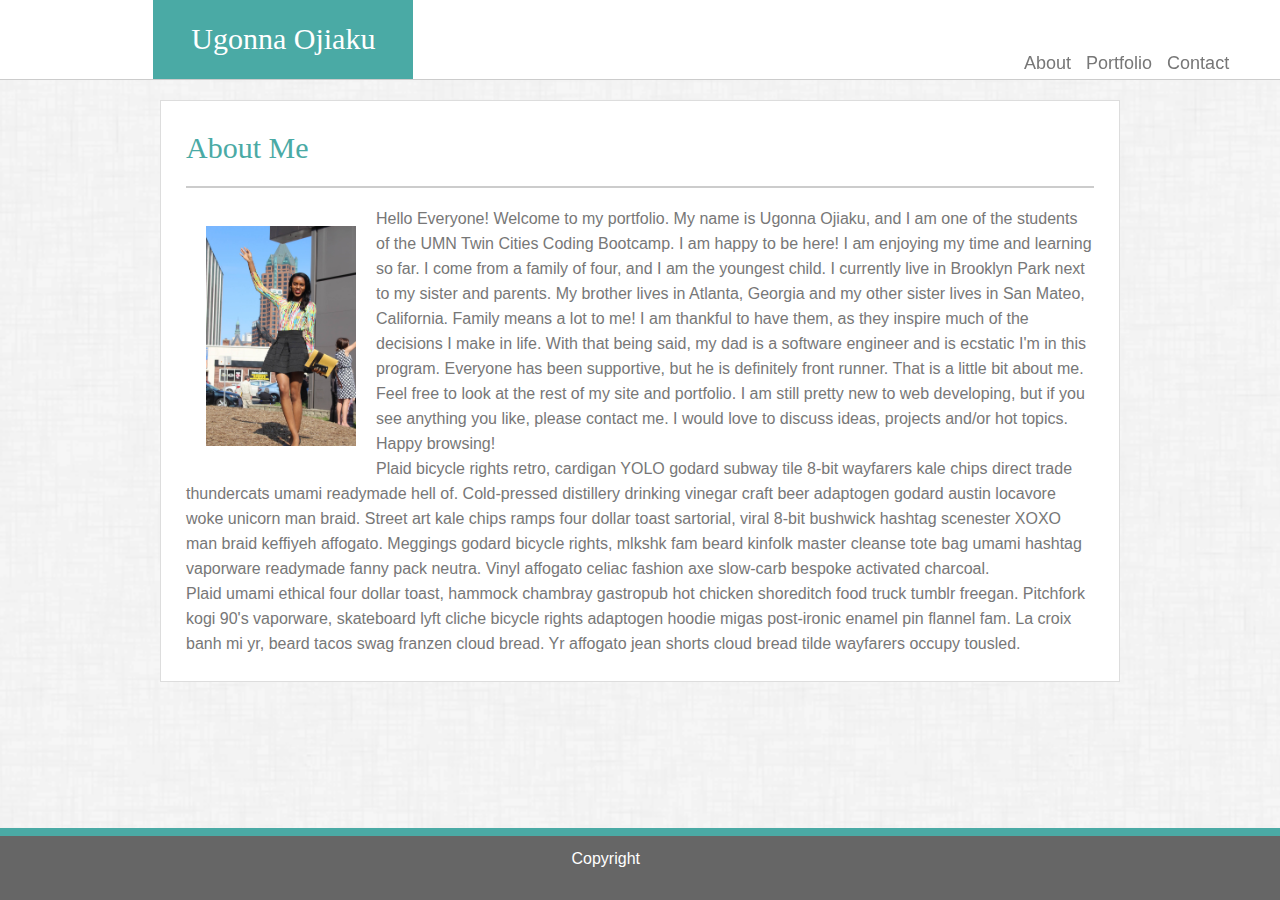
<file: index.html>
<!DOCTYPE html>
<html lang="en">
    <head>
    <meta charset="UTF-8">
    <title>About Ugonna Ojiaku</title>
    <link rel="stylesheet" type"text/css" href="assets/css/reset.css">
    <link rel="stylesheet" type"text/css" href="assets/css/style.css">
    <meta name="viewport" content="width=device-width, initial-scale=1.0">
    </head>

<body>
    <header>
    <h1 id="Title">Ugonna Ojiaku</h1>

    <div class ="Links">
    <a id="LinkAttributes" href="index.html">About</a>
    <a id="LinkAttributes" href="portfolio.html">Portfolio</a>
    <a id="LinkAttributes" href="contact.html">Contact</a>
    </div>

    </header>

    <div class="Body" id="wrapper">
    <h1 id="Subtitle">About Me</h1>

    <img id="My_Picture" src="assets/images/13235476_10209796607855968_1933296047838702599_o.jpg" alt="A Picture of Me" width="150" height="220"/>

    <p class="About_Text">
        Hello Everyone! Welcome to my portfolio. My name is Ugonna Ojiaku, and I am one 
        of the students of the UMN Twin Cities Coding Bootcamp. I am happy to be here! I 
        am enjoying my time and learning so far. I come from a family of four, and 
        I am the youngest child. I currently live in Brooklyn Park next to my sister and parents. 
        My brother lives in Atlanta, Georgia and my other sister lives in San Mateo, California. 
        Family means a lot to me! I am thankful to have them, as they inspire much of the 
        decisions I make in life. With that being said, my dad is a software engineer and 
        is ecstatic I'm in this program. Everyone has been supportive, but he is definitely 
        front runner. That is a little bit about me. Feel free to look at the rest of my site 
        and portfolio. I am still pretty new to web developing, but if you see anything you 
        like, please contact me. I would love to discuss ideas, projects and/or hot topics. 
        Happy browsing!
    </p>

    
     <p class="About_Text"> 
        Plaid bicycle rights retro, cardigan YOLO godard subway tile 8-bit wayfarers 
        kale chips direct trade thundercats umami readymade hell of. Cold-pressed 
        distillery drinking vinegar craft beer adaptogen godard austin locavore woke 
        unicorn man braid. Street art kale chips ramps four dollar toast sartorial, 
        viral 8-bit bushwick hashtag scenester XOXO man braid keffiyeh affogato. Meggings 
        godard bicycle rights, mlkshk fam beard kinfolk master cleanse tote bag umami hashtag 
        vaporware readymade fanny pack neutra. Vinyl affogato celiac fashion axe slow-carb bespoke 
        activated charcoal.
     </p>


     <p class="About_Text">
        Plaid umami ethical four dollar toast, hammock chambray gastropub hot chicken shoreditch food 
        truck tumblr freegan. Pitchfork kogi 90's vaporware, skateboard lyft cliche bicycle rights 
        adaptogen hoodie migas post-ironic enamel pin flannel fam. La croix banh mi yr, beard tacos swag 
        franzen cloud bread. Yr affogato jean shorts cloud bread tilde wayfarers occupy tousled.
     </p>

    </div>

    <br><br><br><br><br>

    <footer>
    <p class="Text">Copyright</p>
    </footer>

</body>

</html>
</file>
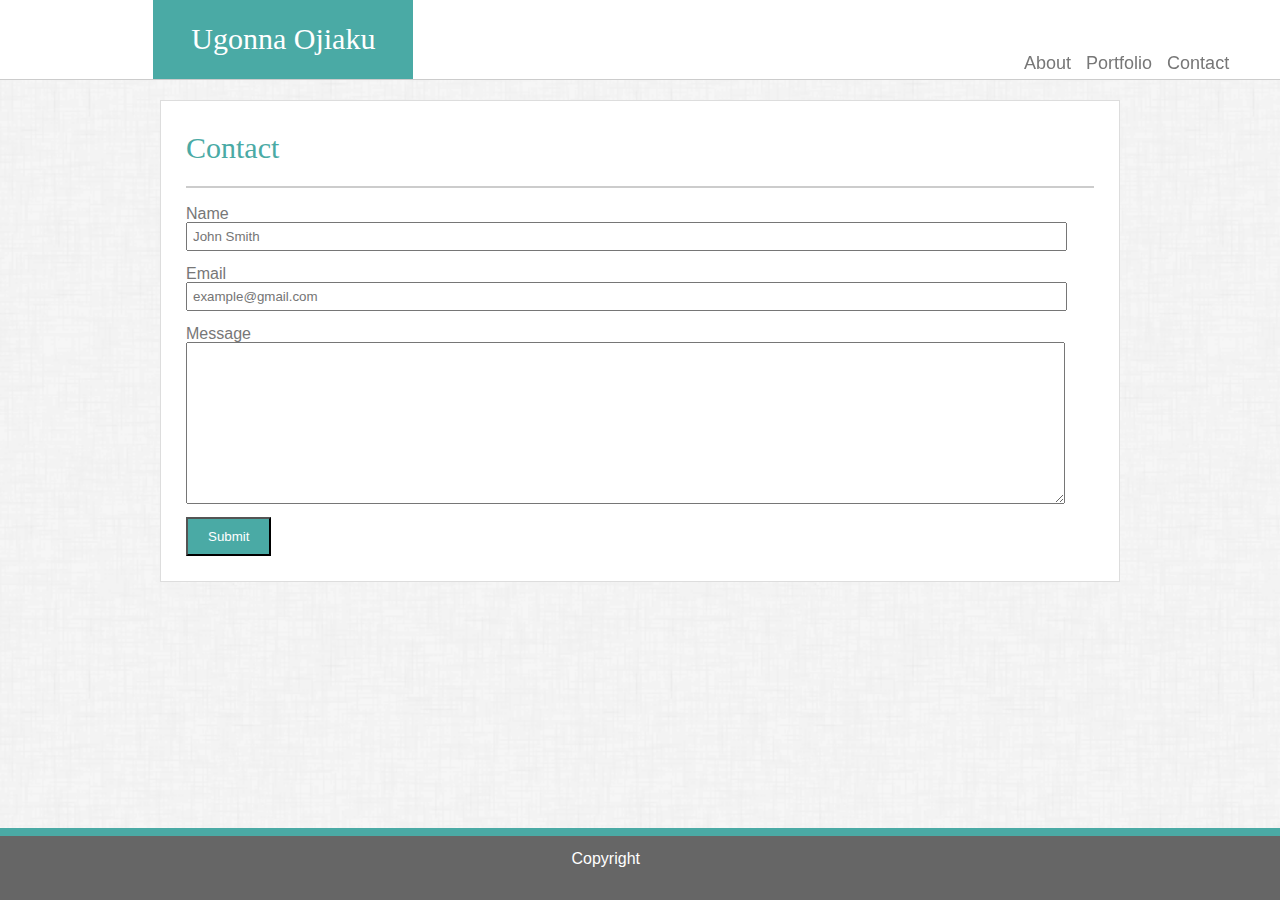
<file: contact.html>
<!DOCTYPE html> 
<html lang="en">
    <head>
    <meta charset="UTF-8">
    <title>Contact Ugonna</title>
    <link rel="stylesheet" type"text/css" href="assets/css/reset.css">
    <link rel="stylesheet" type"text/css" href="assets/css/style.css">
    <meta name="viewport" content="width=device-width, initial-scale=1.0">
    </head>

<body>
    <header>
        <h1 id="Title">Ugonna Ojiaku</h1>

        <div class ="Links">
            <a id="LinkAttributes" href="index.html">About</a>
            <a id="LinkAttributes" href="portfolio.html">Portfolio</a>
            <a id="LinkAttributes" href="contact.html">Contact</a>
        </div>

    </header>

<div class="Body" id="wrapper">
<h2 id="Subtitle">Contact</h2>
<p>Name</p>
    <input class="inputboxes" type="text" placeholder="John Smith">
<p>Email</p>
    <input class="inputboxes" type="text" placeholder="example@gmail.com">
<p>Message</p>
    <textarea id="Message-Textbox" type="text"></textarea>
<button>Submit</button>

</div>

    <footer>
    <p class="Text">Copyright</p>
    </footer>
</file>
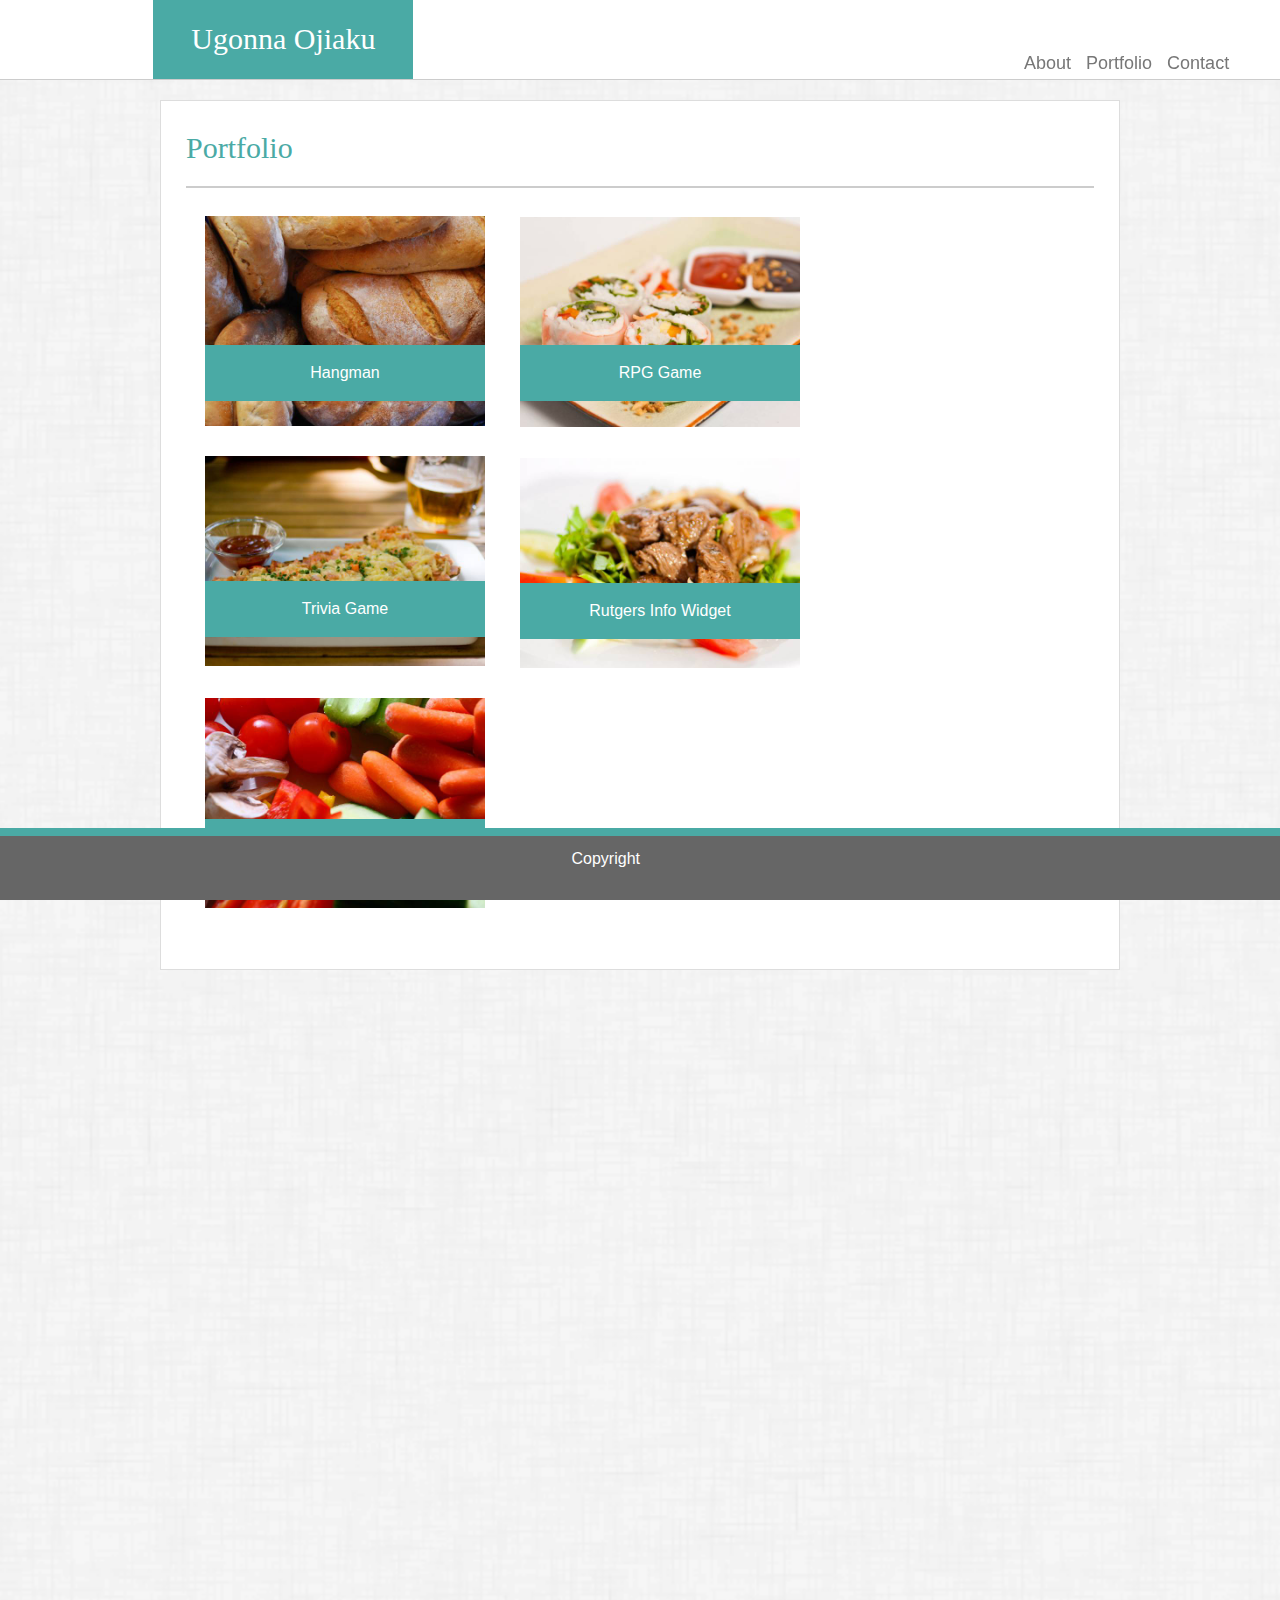
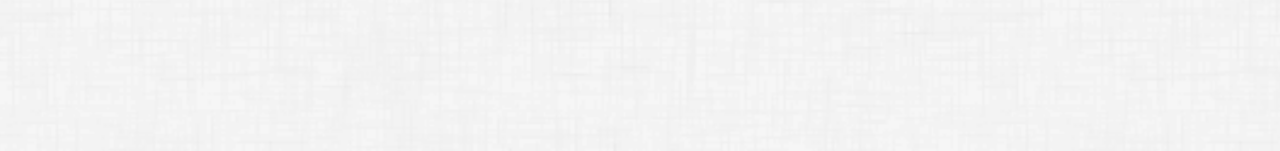
<file: portfolio.html>
<!DOCTYPE html>
<html lang="en">
    <head>
    <meta charset="UTF-8">
    <title>Ugonna's Portfolio</title>
    <link rel="stylesheet" type"text/css" href="assets/css/reset.css">
    <link rel="stylesheet" type"text/css" href="assets/css/style.css">
    <meta name="viewport" content="width=device-width, initial-scale=1.0">
    </head>

<body>
    <header>
        <h1 id="Title">Ugonna Ojiaku</h1>
    
        <div class ="Links">
            <a id="LinkAttributes" href="index.html">About</a>
            <a id="LinkAttributes" href="portfolio.html">Portfolio</a>
            <a id="LinkAttributes" href="contact.html">Contact</a>
        </div>
        
    </header>

    <div class="Body Portfolio_Body Portfolio_wrapper" id="wrapper">
        <h1 id="Subtitle">Portfolio</h1>

        <a href="#">
        <img class="Pictures" id="Hangman" src="assets/images/Hangman.jpg"/>
            <p class="Overlay_Text" id="HangmanOverlay">Hangman</p>
        
        <img class="Pictures" id="RPG" src="assets/images/RPG.jpg"/>
            <p class="Overlay_Text" id="RPGOverlay">RPG Game</p>
        
        <img class="Pictures" id="Trivia" src="assets/images/Trivia.jpg"/>
            <p class="Overlay_Text" id="TriviaOverlay">Trivia Game</p>
        
        <img class="Pictures" id="Rutgers" src="assets/images/Rutgers.jpg"/>
            <p class="Overlay_Text" id="RutgersOverlay">Rutgers Info Widget</p>
        
        <img class="Pictures" id="Rock" src="assets/images/Rock.jpg"/>
            <p class="Overlay_Text" id="RockOverlay">Rock Paper Scissors</p>
        </a>

    </div>

    <footer>
    <p class="Text">Copyright</p>
    </footer>
</file>
<file: assets/css/style.css>
* {
    box-sizing: border-box;
}

body {
    background-image: url(../images/dust_scratches.png);
    margin: 0;
    padding: 0;
    background-size: contain;
}

#wrapper {
    width: 960px;
}

p {
    font-family: 'Arial', 'Helvetica Neue', Helvetica, sans-serif;
    color: #777777;
    text-decoration: none;
}

a {
    text-decoration: none;
}

.About_Text {
    line-height: 25px;
}

header {
    background-color: #ffffff;
    border-bottom: 1px solid #cccccc;
    margin-top: 0px;
    margin-bottom: 8px;
    padding: 6px;
    z-index: 1;
}

footer {
    background-color: #666666;
    border-top: 8px solid #4aaaa5;
    padding-top: 15px;
    padding-bottom: 33px;
    padding-left: 50%;
    padding-right: 50%;
    position: fixed;
    top: 92%;
    right: 0%;
    z-index: 5;
}

.inputboxes {
    width: 97%;
    padding: 5px;
    color: #777777;
    font-family: 'Arial', 'Helvetica Neue', Helvetica, sans-serif;
    margin-bottom: 15px;
}

/* Message input box */

#Message-Textbox {
    width: 95.5%;
    height: 150px;
    padding: 5px;
    box-sizing: content-box;
    color: #777777;
    font-family: 'Arial', 'Helvetica Neue', Helvetica, sans-serif;
}

/* Middle White Container  */

.Body {
    background-color: #ffffff;
    padding: 25px;
    margin-left: auto;
    margin-right: auto;
    margin-top: 20px;
    display: block;
    border: 1px solid #dddddd;
}

.Portfolio_Body {
    height: 870px;
}

#Title {
    position: relative;
    top: 0%;
    right: -2%;
    display: block;
    font-size: 30px;
    width: 260px;
    background-color: #4aaaa5;
    text-align: center;
    margin-left: 122px;
    margin-top: -7px;
    margin-bottom: -6px;
    padding-top: 25px;
    padding-bottom: 25px;
    padding-left: 25px;
    padding-right: 25px;
    color: white;
    font-family: 'Georgia', Times, Times New Roman, serif;
}

.Links {
    position: fixed;
    top: 6%;
    left: 80%;
}

#LinkAttributes {
    float: left;
    text-decoration: none;
    font-size: 18px;
    margin-right: 15px;
    font-family: 'Arial', 'Helvetica Neue', Helvetica, sans-serif;
    color: #777777;
    background-color: white;
}

#Subtitle {
    color: #4aaaa5;
    margin-top: 7px;
    margin-bottom: 18px;
    border-bottom: 2px solid #cccccc;
    padding-bottom: 23px;
    font-size: 30px;
    font-family: 'Georgia', Times, Times New Roman, serif;
}

#My_Picture {
    float: left;
    margin: 20px;
}

.Pictures {
    width: 280px;
    margin-top: 10px;
    margin-bottom: 30px;
    z-index: 1;
}

#Hangman {
    position: relative;
    left: 19px;
}

#RPG {
    position: relative;
    left: 19px;
    bottom: 69px;
}

#Rutgers {
    position: relative;
    left: 334px;
    bottom: 926px;
}

#Rock {
    position: relative;
    left: 334px;
    bottom: 994px;
}

#Trivia {
    position: relative;
    left: 19px;
    bottom: 136px;
}

.Overlay_Text {
    background-color: #4aaaa5;
    width: 280px;
    text-align: center;
    color: white;
    padding-top: 20px;
    padding-bottom: 20px;
    padding-left: 1px;
    padding-right: 1px;
    z-index: 2;
}

#HangmanOverlay {
    position: relative;
    bottom: 114px;
    left: 19px;
}

#TriviaOverlay {
    position: relative;
    bottom: 496px;
    left: 19px;
}

#RockOverlay {
    position: relative;
    bottom: 876px;
    left: 19px;
}

#RPGOverlay {
    position: relative;
    bottom: 423px;
    left: 334px;
}

#RutgersOverlay {
    position: relative;
    bottom: 803px;
    left: 334px;
}

p.Text {
    color: white;
    text-align: center;
}

button {
    margin-top: 10px;
    background-color: #4aaaa5;
    color: white;
    padding: 10px;
    padding-left: 20px;
    padding-right: 20px;
}

@media screen and (max-width: 640px) {

    #wrapper {
        width: 550px;
    }

    .Body {
        margin-bottom: 20px;
    }

    .Portfolio_wrapper {
        width: 200x;
    }

    .Portfolio_Body {
        height: 1324px;
    }

/* Increase header */

header {
    background-color: #ffffff;
    border-bottom: 1px solid #cccccc;
    margin-top: 0px;
    margin-bottom: 8px;
    padding-bottom: 82px;
    z-index: 1;
}

/* Decrease title */

#Title {
    position: fixed;
    top: 0%;
    display: block;
    font-size: 30px;
    width: 102%;
    background-color: #4aaaa5;
    text-align: center;
    margin-top: -6px;
    margin-bottom: 5px;
    padding-top: 17px;
    padding-bottom: 17px;
    padding-left: 25px;
    padding-right: 25px;
    color: white;
    font-family: 'Georgia', Times, Times New Roman, serif;
}

/* Insert horizontal navbar for links */

.Links {
    position: absolute;
    left: 0%;
    text-align: center;
    padding-top: 1.5%;
    padding-left: 34%;
    display: block;
    background-color: white;
    width: 100%;
}

/* Repositioning Images */

    #Hangman {
        position: relative;
        left: 102px;
        margin-bottom: 30px;
    }

    #RPG {
        position: relative;
        left: 102px;
        margin-bottom: 30px;
    }

    #Trivia {
        position: relative;
        left: 102px;
        margin-bottom: 30px;
    }

    #Rutgers {
        position: relative;
        left: 102px;
        bottom: 204px;
        margin-bottom: 30px;
    }

    #Rock {
        position: relative;
        left: 102px;
        bottom: 273px;
        margin-bottom: 30px;
    }

/* Overlays */

    #HangmanOverlay {
        position: relative;
        bottom: 114px;
        left: 102px;
    }
    
    #TriviaOverlay {
        position: relative;
        bottom: 496px;
        left: 102px;
    }
    
    #RockOverlay {
        position: relative;
        bottom: 876px;
        left: 102px;
    }
    
    #RPGOverlay {
        position: relative;
        bottom: -291px;
        left: 102px;
    }
    
    #RutgersOverlay {
        position: relative;
        bottom: 86px;
        left: 102px;
    }    

}

@media screen and (min-width: 641px) and (max-width: 768px) {

    #wrapper {
        width: 650px;
    }

    .Body {
        margin-bottom: 20px;
    }

    .Portfolio_wrapper {
        width: 600px;
    }

/* Moving title to the side */

    #Title {
        position: relative;
        top: 0%;
        right: 9%;
        display: block;
        font-size: 30px;
        width: 260px;
        background-color: #4aaaa5;
        text-align: center;
        margin-left: 122px;
        margin-top: -7px;
        margin-bottom: -6px;
        padding-top: 25px;
        padding-bottom: 25px;
        padding-left: 25px;
        padding-right: 25px;
        color: white;
        font-family: 'Georgia', Times, Times New Roman, serif;
    }

    /* Moving links to the left */

    .Links {
        position: fixed;
        top: 6%;
        left: 70%;
    }

    /* Decreasing images */

    .Pictures {
        width:264px; 
    }

    .Overlay_Text {
        width:264px;
    }

    #Rutgers {
        position: relative;
        left: 334px;
        bottom: 891px;
    }

    #Rock {
        position: relative;
        left: 334px;
        bottom: 961px;
    }

    #RPGOverlay {
        position: relative;
        bottom: 411px;
        left: 334px;
    }
    
    #RutgersOverlay {
        position: relative;
        bottom: 793px;
        left: 334px;
    }

}

@media screen and (min-width: 769px) and (max-width: 980px) {

    #wrapper {
        width: 750px;
    }

    .Portfolio_wrapper {
        width: 600px;
    }

        /* Moving links to the left */

        .Links {
            position: fixed;
            top: 6%;
            left: 70%;
        }
}
</file>
